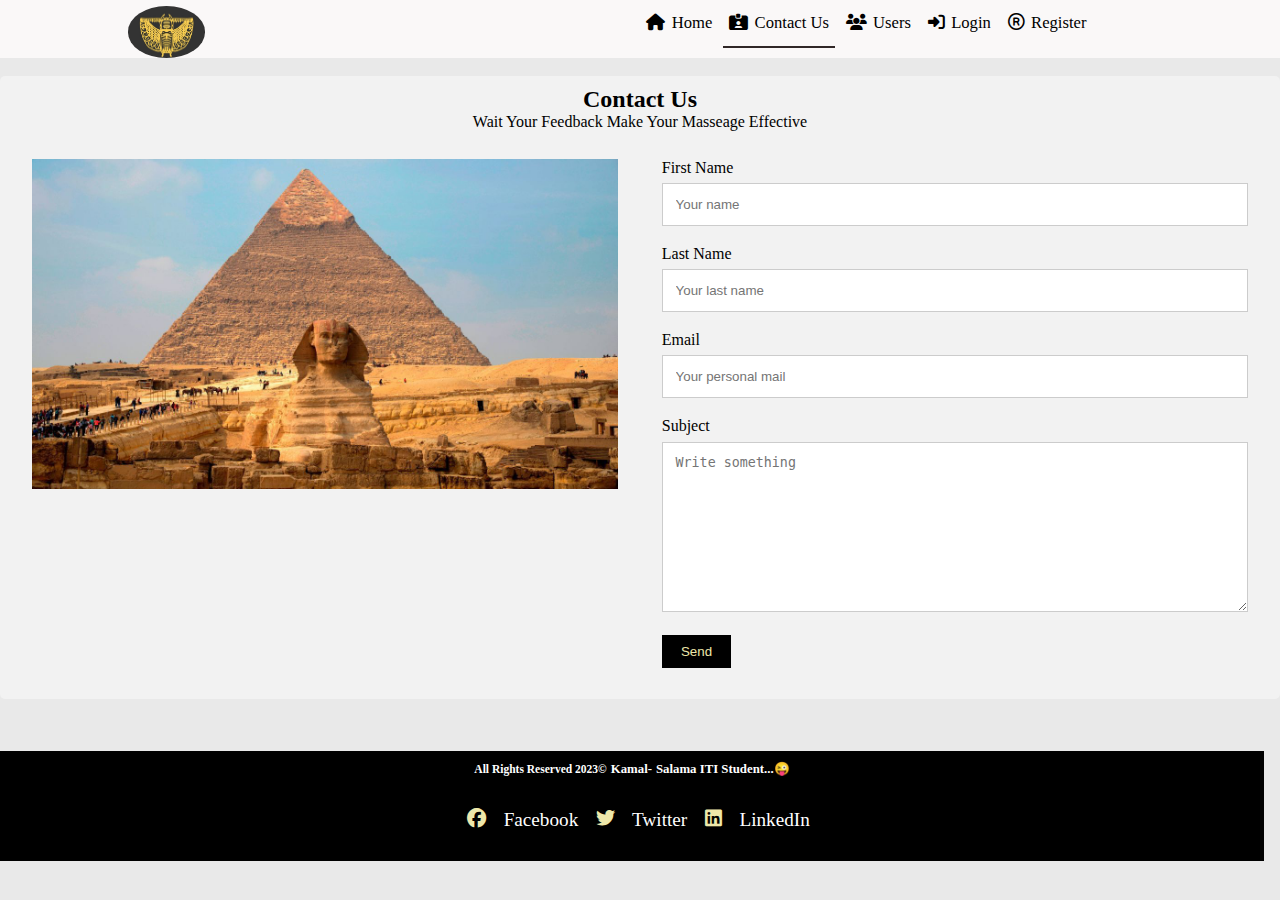
<file: basha project/contactUsPage.html>
<!DOCTYPE html>
<html lang="en">

<head>
    <meta charset="UTF-8">
    <meta http-equiv="X-UA-Compatible" content="IE=edge">
    <meta name="viewport" content="width=device-width, initial-scale=1.0">
    <link rel="stylesheet" href="style/style.css">
    <link rel="stylesheet" href="style/contactUsStyle.css">
    <link rel="stylesheet" href="https://cdnjs.cloudflare.com/ajax/libs/font-awesome/6.2.1/css/all.min.css">
    <title>Contact Us</title>
</head>

<body>
    <!-- start navbar -->
    <!-- start navbar -->
    <div class="nav">
        <div class="container">
            <div class="logo">
                <a href="index.html"><img src="image/img005.jpg" alt="logo" /></a>
            </div>
            <ul class="nav_menu">
                <li id="home"><a href="index.html"><i class="fas fa-home"></i>Home</a></li>
                <li id="Contacta"><a href="contactUsPage.html"><i class="fas fa-id-card-alt"></i>Contact Us</a></li>
                <li id="Users"><a href="user.html"><i class="fas fa-users"></i>Users</a></li>
                <li id="Login"><a href="login.html"><i class="fas fa-sign-in-alt"></i>Login</a></li>
                <li id="Register"><a href="register.html"><i class="far fa-registered"></i>Register</a></li>
            </ul>
            <div class="clear"></div>
        </div>
    </div>
    <!-- end nav -->
    <br>
    <div class="coco">
        <div style="text-align:center">
          <h2>Contact Us</h2>
          <p>wait your feedback make your masseage effective</p>
        </div>
        <div class="row">
          <div class="column">
            <img src="image/fd.jfif" style="width:100%">
          </div>
          <div class="column">
            <form action="/action_page.php">
              <label for="fname">First Name</label>
              <input type="text" id="fname" name="firstname" placeholder="Your name">
              <label for="lname">Last Name</label>
              <input type="text" id="lname" name="lastname" placeholder="Your last name">
              <label for="em">Email</label>
              <input type="text" id="em" name="em" placeholder="Your personal mail">
              <label for="subject">Subject</label>
              <textarea id="subject" name="subject" placeholder="Write something" style="height:170px"></textarea>
              <input type="submit" value="send">
            </form>
          </div>
        </div>
      </div>
    <!-- start footer -->

    <div class="footer">
      <h5 class="co">all rights reserved 2023&copy;</h5>
      <h3 class="na">kamal-</h3>
      <h3 class="na">salama ITI student...&#128540;</h3>
      <div class="symbol">
          <i class="fab fa-facebook"></i>
          <sapn>facebook</sapn>
          <i class="fab fa-twitter"></i>
          <sapn>twitter</sapn>
          <i class="fab fa-linkedin"></i>
          <sapn>linkedIn</sapn>
      </div>
  </div>

    <!-- end footer -->
</body>

</html>
</file>
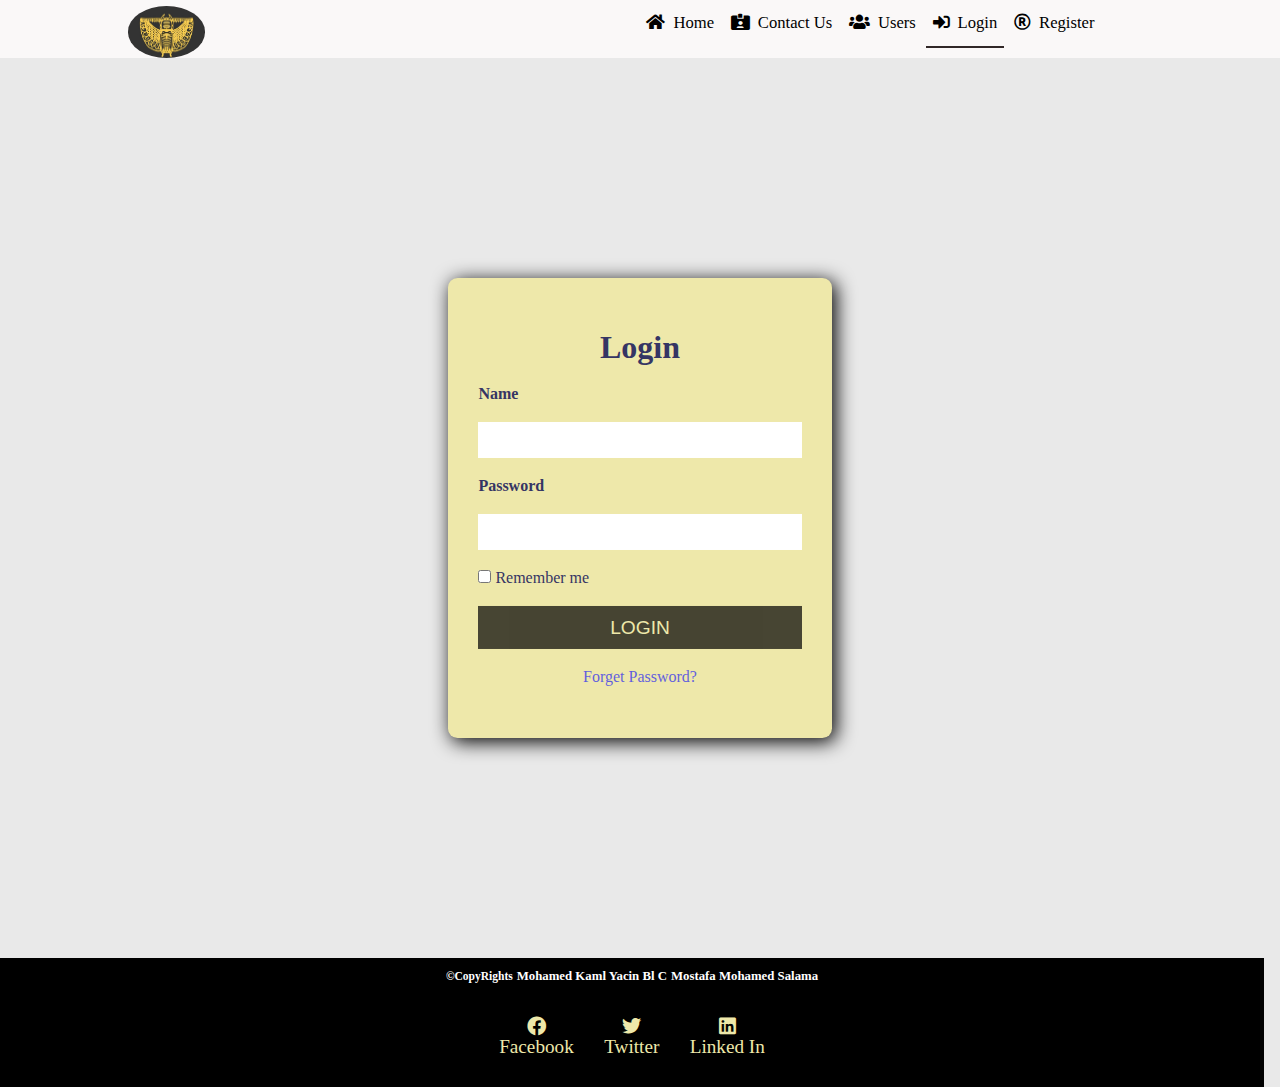
<file: basha project/login.html>
<!DOCTYPE html>
<html lang="en">

<head>
    <meta charset="UTF-8">
    <meta http-equiv="X-UA-Compatible" content="IE=edge">
    <meta name="viewport" content="width=device-width, initial-scale=1.0">
    <title>Login</title>
    <link rel="preconnect" href="https://fonts.googleapis.com">
    <link rel="preconnect" href="https://fonts.gstatic.com" crossorigin>
    <link href="https://fonts.googleapis.com/css2?family=Varela+Round&display=swap" rel="stylesheet">
    <link rel="stylesheet" href="style/all.min.css" />
    <link rel="stylesheet" href="style/login.css" />
</head>

<body>
    <!-- start navbar -->
    <!-- start navbar -->
    <div class="nav">
        <div class="container">
            <div class="logo">
                <a href="index.html"><img src="image/img005.jpg" alt="logo" /></a>
            </div>
            <ul class="nav_menu">
                <li id="home"><a href="index.html"><i class="fas fa-home"></i>Home</a></li>
                <li id="Contact"><a href="contactUsPage.html"><i class="fas fa-id-card-alt"></i>Contact Us</a></li>
                <li id="Users"><a href="user.html"><i class="fas fa-users"></i>Users</a></li>
                <li id="Logina"><a href="login.html"><i class="fas fa-sign-in-alt"></i>Login</a></li>
                <li id="Register"><a href="register.html"><i class="far fa-registered"></i>Register</a></li>
            </ul>
            <div class="clear"></div>
        </div>
    </div>
    <!-- end navbar -->

    <!-- start login -->
    <div class="login">
        <div class="container">
            <div class="form_container">
                <h1>login</h1>
                <form action="#">
                    <div class="control">
                        <label for="name">Name</label>
                        <input type="text" name="name" id="name">
                    </div>
                    <div class="control">
                        <label for="pass">Password</label>
                        <input type="password" name="pass" id="pass">
                    </div>
                    <span style="color:rgb(53, 53, 100);"><input type="checkbox"> Remember me</span>
                    <div class="control">
                        <input type="submit" value="Login">
                    </div>
                </form>
                <div class="link">
                    <a href="#">Forget Password?</a>
                </div>
            </div>
        </div>
    </div>
    <!-- end login -->
    <!-- start footer -->

    <div class="footer">
        <h5 class="co">&copy;CopyRights</h5>
        <h3 class="na">mohamed kaml yacin bl c</h3>
        <h3 class="na">mostafa mohamed salama</h3>
        <div class="symbol">
            <i class="fab fa-facebook">
                <p>facebook</p>
            </i>
            <i class="fab fa-twitter">
                <p>twitter</p>
            </i>
            <i class="fab fa-linkedin">
                <p>linked in</p>
            </i>
        </div>
    </div>

    <!-- end footer -->
</body>

</html>
</file>
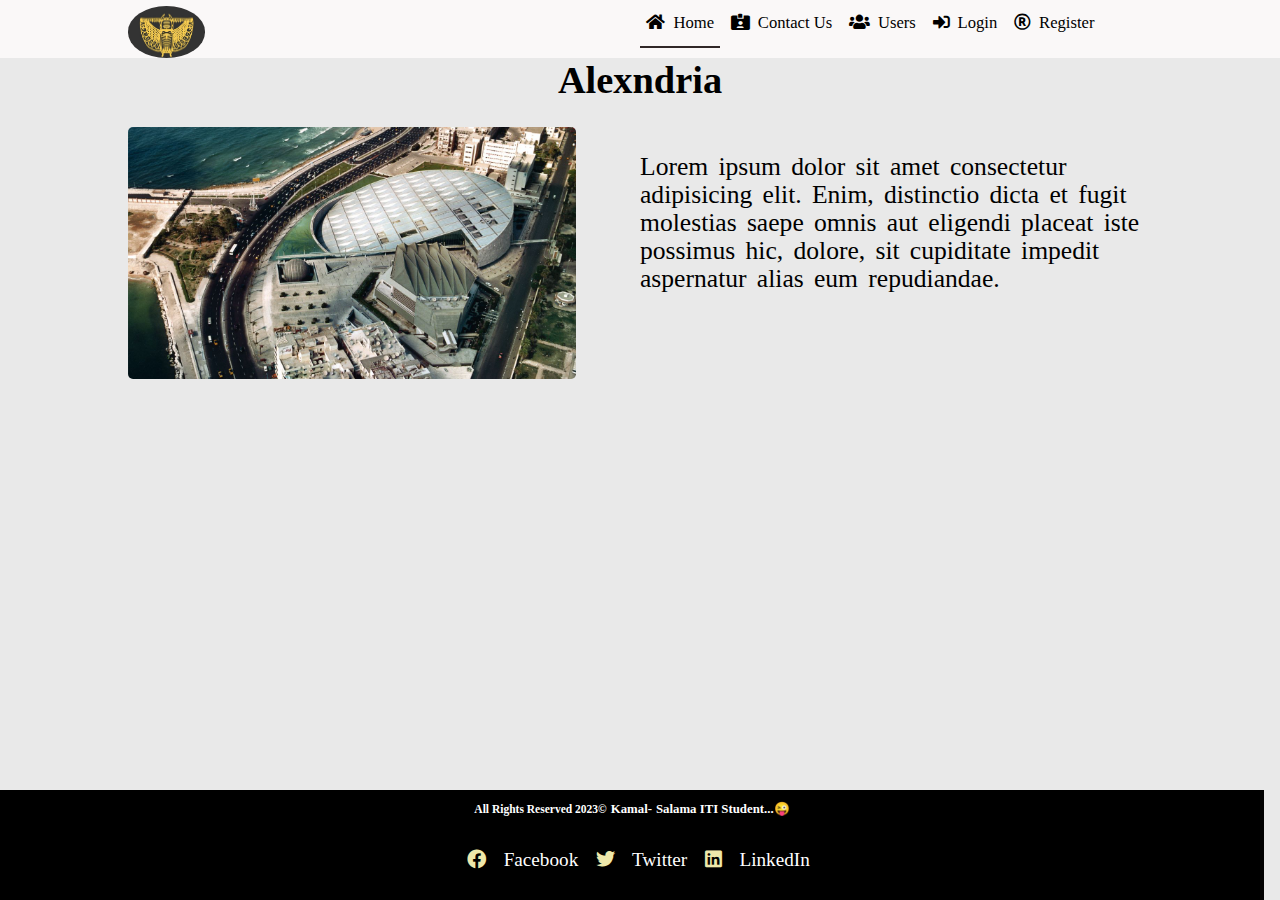
<file: basha project/product.html>
<!DOCTYPE html>
<html lang="en">

<head>
    <meta charset="UTF-8">
    <meta http-equiv="X-UA-Compatible" content="IE=edge">
    <meta name="viewport" content="width=device-width, initial-scale=1.0">
    <title>Product1</title>
    <link rel="preconnect" href="https://fonts.googleapis.com">
    <link rel="preconnect" href="https://fonts.gstatic.com" crossorigin>
    <link href="https://fonts.googleapis.com/css2?family=Varela+Round&display=swap" rel="stylesheet">
    <link rel="stylesheet" href="style/all.min.css" />
    <link rel="stylesheet" href="style/product.css" />
</head>

<body>
    <!-- start navbar -->
    <div class="nav">
        <div class="container">
            <div class="logo">
                <img src="image/img005.jpg" alt="logo" />
            </div>
            <ul class="nav_menu">
                <li id="home"><a href="index.html"><i class="fas fa-home"></i>Home</a></li>
                <li id="Contact"><a href="contactUsPage.html"><i class="fas fa-id-card-alt"></i>Contact Us</a></li>
                <li id="Users"><a href="user.html"><i class="fas fa-users"></i>Users</a></li>
                <li id="Login"><a href="login.html"><i class="fas fa-sign-in-alt"></i>Login</a></li>
                <li id="Register"><a href="register.html"><i class="far fa-registered"></i>Register</a></li>
            </ul>
            <div class="clear"></div>
        </div>
    </div>

    <!-- start product -->
    <div class="product">
        <h1>alexndria</h1>
        <img src="image/lib.jfif">
        <p>Lorem ipsum dolor sit amet consectetur adipisicing elit. Enim, distinctio dicta et fugit molestias saepe omnis aut eligendi placeat iste possimus hic, dolore, sit cupiditate impedit aspernatur alias eum repudiandae.</p>
    </div>
    <!-- end product -->


    <!-- start footer -->

    <div class="footer">
        <h5 class="co">all rights reserved 2023&copy;</h5>
        <h3 class="na">kamal-</h3>
        <h3 class="na">salama ITI student...&#128540;</h3>
        <div class="symbol">
            <i class="fab fa-facebook"></i>
            <sapn>facebook</sapn>
            <i class="fab fa-twitter"></i>
            <sapn>twitter</sapn>
            <i class="fab fa-linkedin"></i>
            <sapn>linkedIn</sapn>
        </div>
    </div>

    <!-- end footer -->

</body>

</html>
</file>
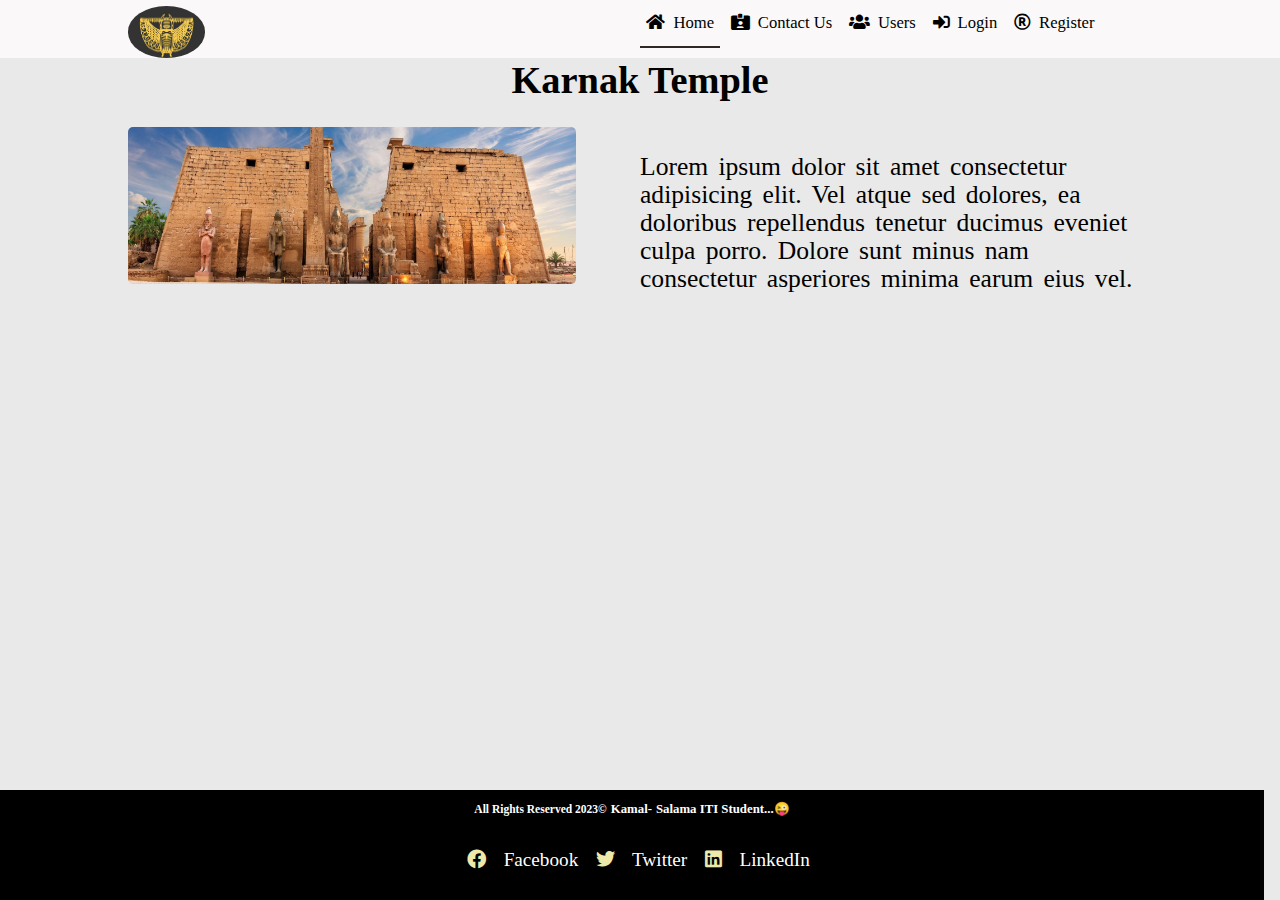
<file: basha project/product2.html>
<!DOCTYPE html>
<html lang="en">

<head>
    <meta charset="UTF-8">
    <meta http-equiv="X-UA-Compatible" content="IE=edge">
    <meta name="viewport" content="width=device-width, initial-scale=1.0">
    <title>Product1</title>
    <link rel="preconnect" href="https://fonts.googleapis.com">
    <link rel="preconnect" href="https://fonts.gstatic.com" crossorigin>
    <link href="https://fonts.googleapis.com/css2?family=Varela+Round&display=swap" rel="stylesheet">
    <link rel="stylesheet" href="style/all.min.css" />
    <link rel="stylesheet" href="style/product.css" />
</head>

<body>
    <!-- start navbar -->
    <div class="nav">
        <div class="container">
            <div class="logo">
                <img src="image/img005.jpg" alt="logo" />
            </div>
            <ul class="nav_menu">
                <li id="home"><a href="index.html"><i class="fas fa-home"></i>Home</a></li>
                <li id="Contact"><a href="contactUsPage.html"><i class="fas fa-id-card-alt"></i>Contact Us</a></li>
                <li id="Users"><a href="user.html"><i class="fas fa-users"></i>Users</a></li>
                <li id="Login"><a href="login.html"><i class="fas fa-sign-in-alt"></i>Login</a></li>
                <li id="Register"><a href="register.html"><i class="far fa-registered"></i>Register</a></li>
            </ul>
            <div class="clear"></div>
        </div>
    </div>

    <!-- start product -->
    <div class="product">
        <h1>karnak temple</h1>
        <img src="image/img002.jpg">
        <p>Lorem ipsum dolor sit amet consectetur adipisicing elit. Vel atque sed dolores, ea doloribus repellendus tenetur ducimus eveniet culpa porro. Dolore sunt minus nam consectetur asperiores minima earum eius vel.</p>
    </div>
    <!-- end product -->


    <!-- start footer -->

    <div class="footer">
        <h5 class="co">all rights reserved 2023&copy;</h5>
        <h3 class="na">kamal-</h3>
        <h3 class="na">salama ITI student...&#128540;</h3>
        <div class="symbol">
            <i class="fab fa-facebook"></i>
            <sapn>facebook</sapn>
            <i class="fab fa-twitter"></i>
            <sapn>twitter</sapn>
            <i class="fab fa-linkedin"></i>
            <sapn>linkedIn</sapn>
        </div>
    </div>

    <!-- end footer -->


</body>

</html>
</file>
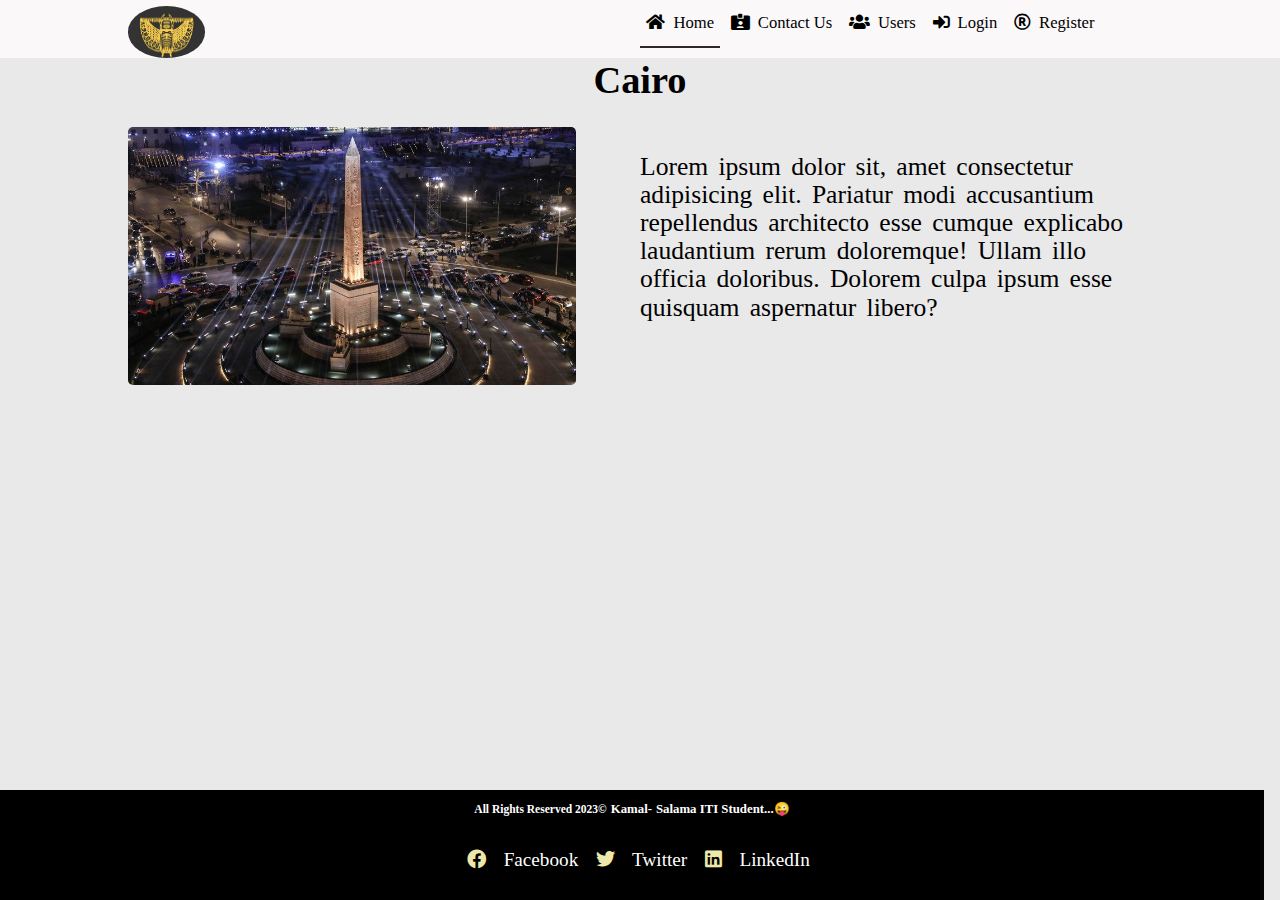
<file: basha project/product3.html>
<!DOCTYPE html>
<html lang="en">

<head>
    <meta charset="UTF-8">
    <meta http-equiv="X-UA-Compatible" content="IE=edge">
    <meta name="viewport" content="width=device-width, initial-scale=1.0">
    <title>Product1</title>
    <link rel="preconnect" href="https://fonts.googleapis.com">
    <link rel="preconnect" href="https://fonts.gstatic.com" crossorigin>
    <link href="https://fonts.googleapis.com/css2?family=Varela+Round&display=swap" rel="stylesheet">
    <link rel="stylesheet" href="style/all.min.css" />
    <link rel="stylesheet" href="style/product.css" />
</head>

<body>
    <!-- start navbar -->
    <div class="nav">
        <div class="container">
            <div class="logo">
                <img src="image/img005.jpg" alt="logo" />
            </div>
            <ul class="nav_menu">
                <li id="home"><a href="index.html"><i class="fas fa-home"></i>Home</a></li>
                <li id="Contact"><a href="contactUsPage.html"><i class="fas fa-id-card-alt"></i>Contact Us</a></li>
                <li id="Users"><a href="user.html"><i class="fas fa-users"></i>Users</a></li>
                <li id="Login"><a href="login.html"><i class="fas fa-sign-in-alt"></i>Login</a></li>
                <li id="Register"><a href="register.html"><i class="far fa-registered"></i>Register</a></li>
            </ul>
            <div class="clear"></div>
        </div>
    </div>

    <!-- start product -->
    <div class="product">
        <h1>cairo</h1>
        <img src="image/cairo.jfif">
        <p>Lorem ipsum dolor sit, amet consectetur adipisicing elit. Pariatur modi accusantium repellendus architecto esse cumque explicabo laudantium rerum doloremque! Ullam illo officia doloribus. Dolorem culpa ipsum esse quisquam aspernatur libero?</p>
    </div>
    <!-- end product -->


    <!-- start footer -->

    <!-- start footer -->

    <div class="footer">
        <h5 class="co">all rights reserved 2023&copy;</h5>
        <h3 class="na">kamal-</h3>
        <h3 class="na">salama ITI student...&#128540;</h3>
        <div class="symbol">
            <i class="fab fa-facebook"></i>
            <sapn>facebook</sapn>
            <i class="fab fa-twitter"></i>
            <sapn>twitter</sapn>
            <i class="fab fa-linkedin"></i>
            <sapn>linkedIn</sapn>
        </div>
    </div>

    <!-- end footer -->
    <!-- end footer -->


</body>

</html>
</file>
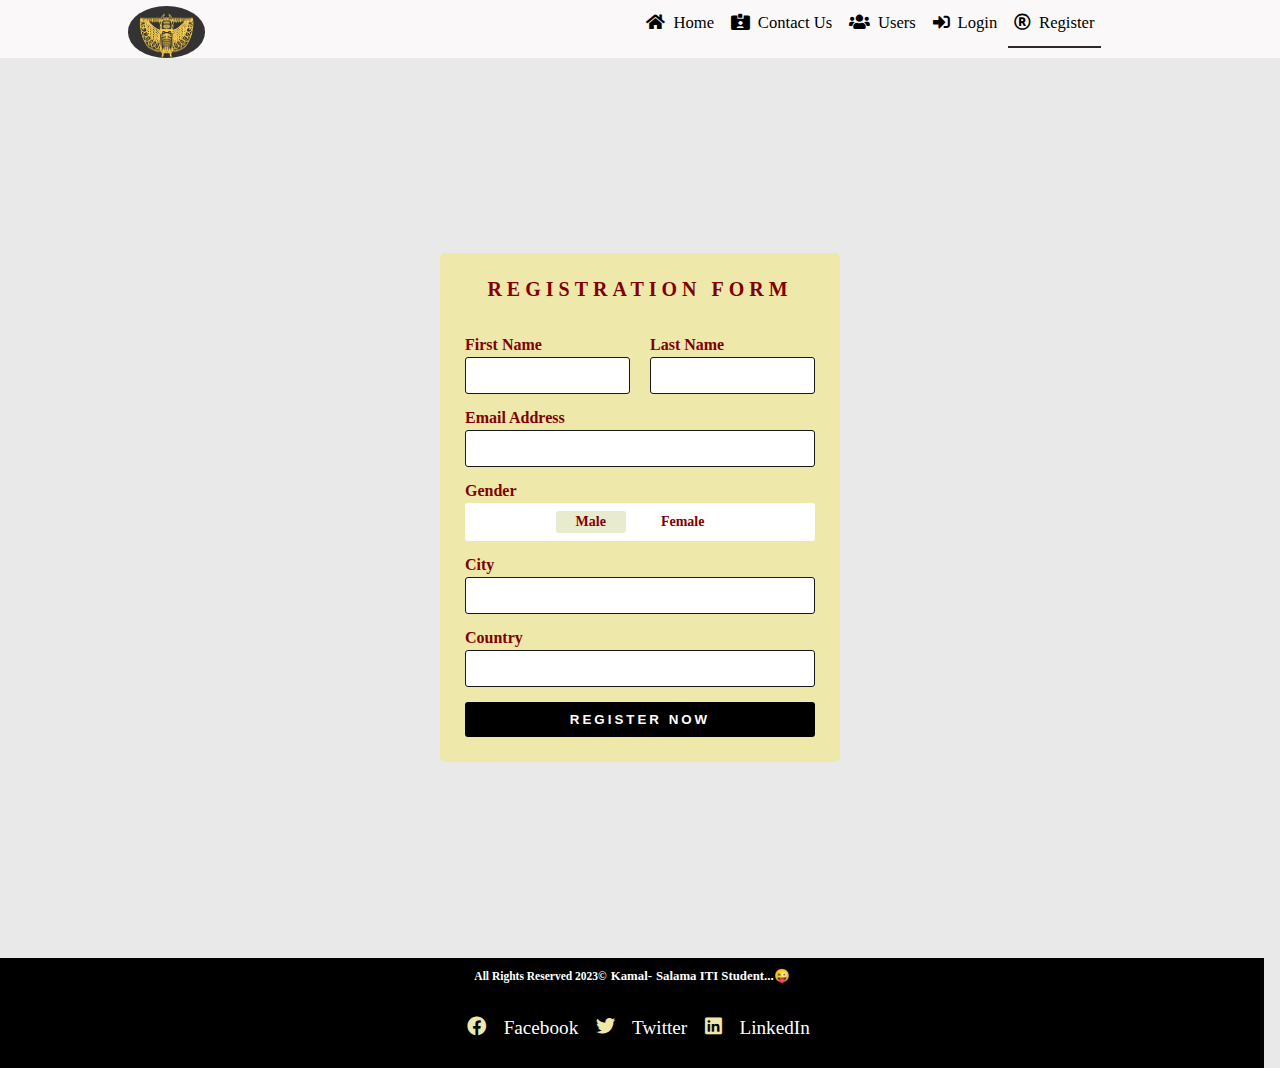
<file: basha project/register.html>
<!DOCTYPE html>
<html lang="en">

<head>
    <meta charset="UTF-8">
    <meta http-equiv="X-UA-Compatible" content="IE=edge">
    <meta name="viewport" content="width=device-width, initial-scale=1.0">
    <title>Register</title>
    <link rel="preconnect" href="https://fonts.googleapis.com">
    <link rel="preconnect" href="https://fonts.gstatic.com" crossorigin>
    <link href="https://fonts.googleapis.com/css2?family=Varela+Round&display=swap" rel="stylesheet">
    <link rel="stylesheet" href="style/all.min.css" />
    <link rel="stylesheet" href="style/register.css" />
</head>

<body>
    <!-- start navbar -->
    <!-- start navbar -->
    <div class="nav">
        <div class="container">
            <div class="logo">
                <a href="index.html"><img src="image/img005.jpg" alt="logo" /></a>
            </div>
            <ul class="nav_menu">
                <li id="home"><a href="index.html"><i class="fas fa-home"></i>Home</a></li>
                <li id="Contact"><a href="contactUsPage.html"><i class="fas fa-id-card-alt"></i>Contact Us</a></li>
                <li id="Users"><a href="user.html"><i class="fas fa-users"></i>Users</a></li>
                <li id="Login"><a href="login.html"><i class="fas fa-sign-in-alt"></i>Login</a></li>
                <li id="Register"><a href="register.html"><i class="far fa-registered"></i>Register</a></li>
            </ul>
            <div class="clear"></div>
        </div>
    </div>
    <!-- end navbar -->
    <!-- start register -->
    <div class="wrapper">
        <div class="registration_form">
            <div class="title">
                Registration Form
            </div>

            <form>
                <div class="form_wrap">
                    <div class="input_grp">
                        <div class="input_wrap">
                            <label for="fname">First Name</label>
                            <input type="text" id="fname">
                        </div>
                        <div class="input_wrap">
                            <label for="lname">Last Name</label>
                            <input type="text" id="lname">
                        </div>
                    </div>
                    <div class="input_wrap">
                        <label for="email">Email Address</label>
                        <input type="text" id="email">
                    </div>
                    <div class="input_wrap">
                        <label>Gender</label>
                        <ul>
                            <li>
                                <label class="radio_wrap">
                                    <input type="radio" name="gender" value="male" class="input_radio" checked>
                                    <span>Male</span>
                                </label>
                            </li>
                            <li>
                                <label class="radio_wrap">
                                    <input type="radio" name="gender" value="female" class="input_radio">
                                    <span>Female</span>
                                </label>
                            </li>
                        </ul>
                    </div>
                    <div class="input_wrap">
                        <label for="city">City</label>
                        <input type="text" id="city">
                    </div>
                    <div class="input_wrap">
                        <label for="country">Country</label>
                        <input type="text" id="country">
                    </div>
                    <div class="input_wrap">
                        <input type="submit" value="Register Now" class="submit_btn">
                    </div>
                </div>
            </form>
        </div>
    </div>
    <!-- end register -->
   <!-- start footer -->

   <div class="footer">
    <h5 class="co">all rights reserved 2023&copy;</h5>
    <h3 class="na">kamal-</h3>
    <h3 class="na">salama ITI student...&#128540;</h3>
    <div class="symbol">
        <i class="fab fa-facebook"></i>
        <sapn>facebook</sapn>
        <i class="fab fa-twitter"></i>
        <sapn>twitter</sapn>
        <i class="fab fa-linkedin"></i>
        <sapn>linkedIn</sapn>
    </div>
</div>

<!-- end footer -->
</body>

</html>
</file>
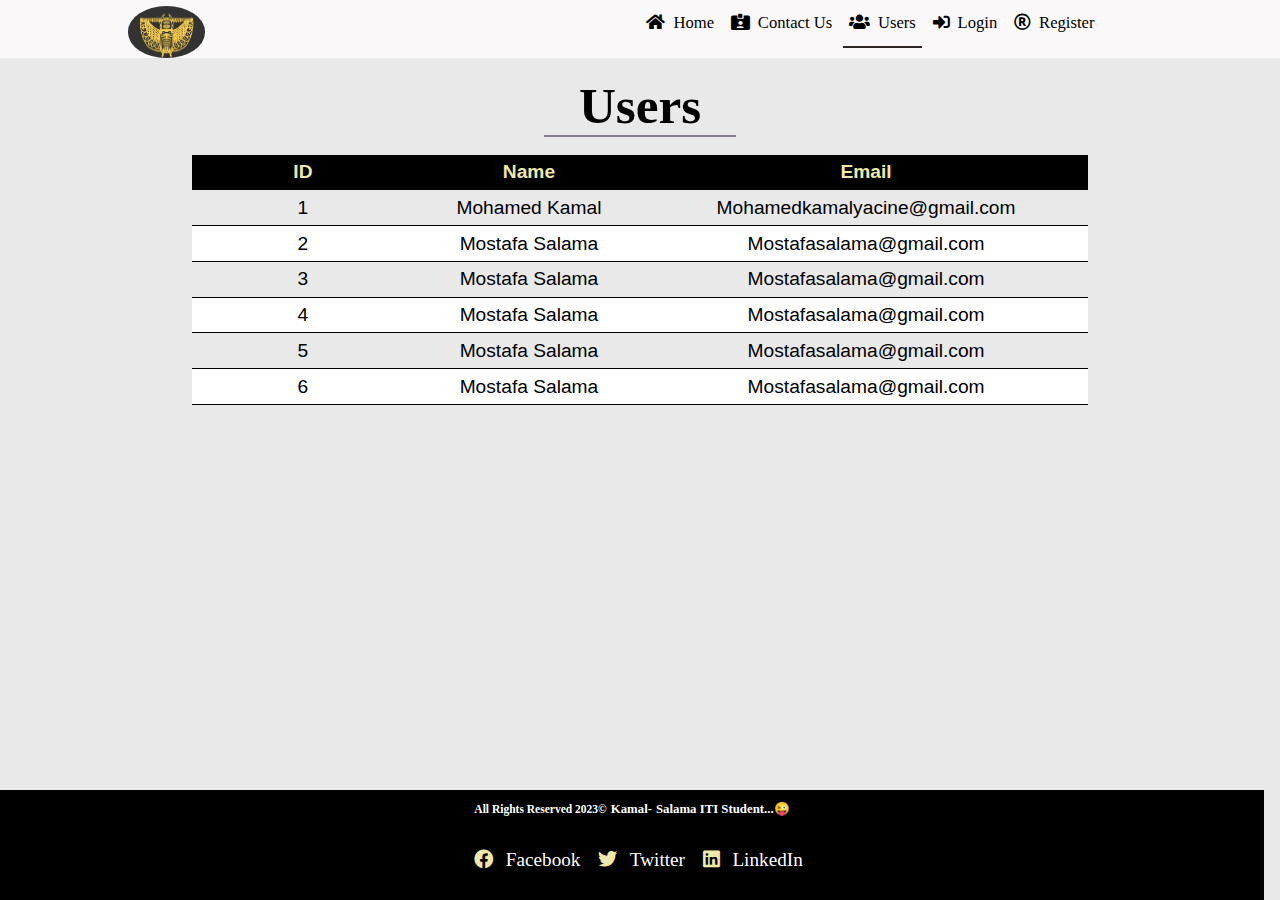
<file: basha project/user.html>
<!DOCTYPE html>
<html lang="en">

<head>
    <meta charset="UTF-8">
    <meta http-equiv="X-UA-Compatible" content="IE=edge">
    <meta name="viewport" content="width=device-width, initial-scale=1.0">
    <title>User</title>
    <link rel="preconnect" href="https://fonts.googleapis.com">
    <link rel="preconnect" href="https://fonts.gstatic.com" crossorigin>
    <link href="https://fonts.googleapis.com/css2?family=Varela+Round&display=swap" rel="stylesheet">
    <link rel="stylesheet" href="style/all.min.css" />
    <link rel="stylesheet" href="style/user.css" />
</head>

<body>
    <!-- start navbar -->
    <div class="nav">
        <div class="container">
            <div class="logo">
                <a href="index.html"><img src="image/img005.jpg" alt="logo" /></a>
            </div>
            <ul class="nav_menu">
                <li id="home"><a href="index.html"><i class="fas fa-home"></i>Home</a></li>
                <li id="Contact"><a href="contactUsPage.html"><i class="fas fa-id-card-alt"></i>Contact Us</a></li>
                <li id="Users"><a href="user.html"><i class="fas fa-users"></i>Users</a></li>
                <li id="Login"><a href="login.html"><i class="fas fa-sign-in-alt"></i>Login</a></li>
                <li id="Register"><a href="register.html"><i class="far fa-registered"></i>Register</a></li>
            </ul>
            <div class="clear"></div>
        </div>
    </div>
    <!-- end navbar -->
    <br/>
    <div>
        <h1>Users</h1>
    </div>
    <br/>
    <div class="table">
        <table>
            <tr>
                <th>ID</th>
                <th>Name</th>
                <th>Email</th>
            </tr>
            <tr>
                <td>1</td>
                <td>Mohamed Kamal</td>
                <td>Mohamedkamalyacine@gmail.com</td>
            </tr>
            <tr>
                <td>2</td>
                <td>Mostafa Salama</td>
                <td>Mostafasalama@gmail.com</td>
            </tr>
            <tr>
                <td>3</td>
                <td>Mostafa Salama</td>
                <td>Mostafasalama@gmail.com</td>
            </tr>
            <tr>
                <td>4</td>
                <td>Mostafa Salama</td>
                <td>Mostafasalama@gmail.com</td>
            </tr>
            <tr>
                <td>5</td>
                <td>Mostafa Salama</td>
                <td>Mostafasalama@gmail.com</td>
            </tr>
            <tr>
                <td>6</td>
                <td>Mostafa Salama</td>
                <td>Mostafasalama@gmail.com</td>
            </tr>
        </table>
    </div>
    <!-- <div class="bl7">
        <div class="bl7img">
            <img src="image/luxor.jpg">
        </div>
        <form class="frawla">
            <div class="uname">
                <label for="username">UserName</label>
                <input type="text" id="username" name="username" placeholder="enter name please"><br><br>
            </div>
            <div class="pass">
                <label for="password">Password</label>
                <input type="password" id="password" name="password" placeholder="enter your password"><br><br>
            </div>
            <div class="btn1">
                <input type="submit" value="Login">
            </div>
        </form>
    </div> -->
<!-- start footer -->

<div class="footer">
    <h5 class="co">all rights reserved 2023&copy;</h5>
    <h3 class="na">kamal-</h3>
    <h3 class="na">salama ITI student...&#128540;</h3>
    <div class="symbol">
        <i class="fab fa-facebook"></i><sapn>facebook</sapn>
        <i class="fab fa-twitter"></i><sapn>twitter</sapn>
        <i class="fab fa-linkedin"></i><sapn>linkedIn</sapn>
    </div>
</div>

<!-- end footer -->

</body>

</html>
</file>
<file: basha project/style/style.css>
* {
	margin: 0;
	padding: 0;
	box-sizing: border-box;
  }
  
  @media (min-width: 768px) {
	.container {
	  width: 750px;
	}
  }
  
  /* Medium */
  @media (min-width: 992px) {
	.container {
	  width: 970px;
	}
  }
  
  /* Large */
  @media (min-width: 1200px) {
	.container {
	  width: 1170px;
	}
  }
  
  .container {
	width: 80%;
	/* height: 5rem; */
	margin: auto;
  }
  
  body {
	background-color: rgb(233, 233, 233);
  }
  
  .clear {
	clear: both;
  }
  
  /* strart navbar */
  .nav {
	width: 100%;
	background-color: rgb(250, 248, 248);
	position: sticky;
	z-index: 1;
	top: 0;
  }
  
  .nav .logo {
	width: 35%;
  }
  
  .nav .logo img {
	float: left;
	padding: -0.2rem 0rem;
	width: 6vw;
	height: 4vw;
	margin-top: 0.5vw;
	border-radius: 50%;
  }
  
  .nav .logo img:hover {
	border: none;
	width: 7vw;
	height: 5vw;
  }
  
  .nav .nav_menu {
	width: 39%;
	position: absolute;
	float: right;
	margin: auto;
	left: 50vw;
	list-style: none;
  }
  
  .nav li {
	display: inline-block;
  
  
  }
  
  .nav li a {
	color: #000;
	display: block;
	text-decoration: none;
	font-size: 1.3vw;
	padding: 1vw 0.5vw;
  }
  
  .nav li a i {
	/* color: green; */
	margin-right: 0.5rem;
  }
  
  .nav li a:hover {
	background-color: palegoldenrod;
	color: rgb(53, 53, 100);
  }
#home {
  border-bottom: 2px solid rgb(53, 53, 100);
}

/* start slidebar  */
/* Slideshow container */
.slideshow-container {
  max-width: 1000px;
  position: relative;
  margin: auto;
}

/* Hide the images by default */
.mySlides {
  display: none;
  right: 50%;
  margin-top: 2.5%;
}

.mySlides img {
  height: 25vw;
}

/* Caption text */
.text {
  color: black;
  font-size: 2vw;
  font-weight: bold;
  padding: 0.2vw 0.8vw;
  position: absolute;
  /* top: 25rem; */
  width: 80%;
  text-align: center;
  text-transform: capitalize;
}

/* Number text (1/3 etc) */
.numbertext {
  color: #f2f2f2;
  font-size: 12px;
  padding: 8px 12px;
  position: absolute;
  top: 0;
}

/* The dots/bullets/indicators */
.dot {
  cursor: pointer;
  height: 1rem;
  width: irem;
  margin: 0 0.1rem;
  background-color: rgb(53, 52, 52);
  border-radius: 50%;
  display: inline-block;
  transition: background-color 0.6s ease;
}

.active,
.dot:hover {
  background-color: #717171;
}

/* Fading animation */
.fade {
  animation-name: fade;
  animation-duration: 1.5s;
}

@keyframes fade {
  from {
    opacity: .7
  }

  to {
    opacity: 1
  }
}


/* end slidebar */


/* start section style */
@media screen and (max-width: 500px) {
  .section {
    width: 100%;
    overflow: hidden;
  }

  .section>div {
    display: block;
  }
}

.section {
  position: relative;
  /* top: 8vw; */
  width: 90vw;
  margin: auto;
  height: 30vw;
  text-align: center;
  margin-top: 1.5vw;
}
.section h2 {
  text-align: center;
  font-size: 2.5vw;
  text-transform: capitalize;
}

.section>div {
  display: inline-block;
  width: 32%;
  height: 28vw;
  margin: auto;
  
}
.section h4 {
  font-size: 1.5vw;
  font-weight: bold;
  text-transform: capitalize;
  color: rgb(49, 49, 7);
}
.section p{
  font-size: 1.2vw;
}
/* .blockone {
  border: 1px solid red;
}

.blocktwo {
  border: 1px solid yellow;
}

.blockthree {
  border: 1px solid blue;
} */

.amego {
  width: 90%;
  height: 65%;
  margin: 0.5rem;
  /* filter: blur(2px); */
}

.amego:hover{
  /* filter: none; */
  box-shadow: 10px 20px 30px rgba(44, 42, 42, 0.97);
}

/* end section */

/* start footer */

.footer {
  position: relative;
  background-color: rgb(0, 0, 0);
  color: rgb(75, 74, 74);
  width: 98.75vw;
  /* top: 17vw; */
  text-align: center;
  /* position: fixed; */
  /* bottom: 0; */
  margin-top: 4vw;
}

.footer .na {
  /* margin: 0.7%; */
  font-size: 1vw;
  display: inline-block;
  text-transform: capitalize;
  color: #fff;
}

.footer .co {
  padding-top: 1vw;
  font-size: 0.9vw;
  display: inline-block;
  color: #fff;
  text-transform: capitalize;
}

.footer .symbol {
  /* margin: 2%; */
  padding: 1.5vw;
  font-size: 14px;
  font-size: 1.5vw;
  color: #fff;
  text-transform: capitalize;
  text-decoration: none;
}

.footer .symbol i {
  /* display: block; */
  padding: 1vw;
  color: palegoldenrod;
}

.footer .symbol i:hover {}

.footer .symbol span {
  /* display: inline-block; */
  /* padding-left: 1vw; */
  /* color: #fff; */
}

/* end footer */
</file>
<file: basha project/style/contactUsStyle.css>
* {
  margin: 0;
  padding: 0;
  box-sizing: border-box;
}

@media (min-width: 768px) {
  .container {
    width: 750px;
  }
}

/* Medium */
@media (min-width: 992px) {
  .container {
    width: 970px;
  }
}

/* Large */
@media (min-width: 1200px) {
  .container {
    width: 1170px;
  }
}

.container {
  width: 80%;
  /* height: 5rem; */
  margin: auto;
}

body {
  background-color: rgb(233, 233, 233);
}

.clear {
  clear: both;
}

/* strart navbar */
.nav {
  width: 100%;
  background-color: rgb(250, 248, 248);
  position: sticky;
  z-index: 1;
  top: 0;
}

.nav .logo {
  width: 35%;
}

.nav .logo img {
  float: left;
  padding: -0.2rem 0rem;
  width: 6vw;
  height: 4vw;
  margin-top: 0.5vw;
  border-radius: 50%;
}

.nav .logo img:hover {
  border: none;
  width: 7vw;
  height: 5vw;
}

.nav .nav_menu {
  width: 39%;
  position: absolute;
  float: right;
  margin: auto;
  left: 50vw;
  list-style: none;
}

.nav li {
  display: inline-block;


}

.nav li a {
  color: #000;
  display: block;
  text-decoration: none;
  font-size: 1.3vw;
  padding: 1vw 0.5vw;
}

.nav li a i {
  /* color: green; */
  margin-right: 0.5vw;
}

.nav li a:hover {
  background-color: palegoldenrod;
  color: rgb(53, 53, 100);
}

#Contacta {
  border-bottom: 2px solid rgb(48, 39, 39);
}

#home {
  border-bottom: none;
}

/* Style inputs */
input[type=text],
select,
textarea {
  width: 100%;
  padding: 1vw;
  border: 1px solid #ccc;
  margin-top: 0.5vw;
  margin-bottom: 1.5vw;
  resize: vertical;
}


input[type=submit] {
  background-color: black;
  color: palegoldenrod;
  padding: 0.7vw 1.5vw;
  border: none;
  cursor: pointer;
  text-transform: capitalize;
}

input[type=submit]:hover {
cursor: pointer;
color: grey;
}

/* Style the container/contact section */
.coco {
  border-radius: 5px;
  background-color: #f2f2f2;
  padding: 10px;
}

.coco p {
  text-transform: capitalize;
}

/* Create two columns that float next to eachother */
.column {
  float: left;
  width: 50%;
  margin-top: 0.5vw;
  padding: 1.7vw;
}

/* Clear floats after the columns */
.row:after {
  content: "";
  display: table;
  clear: both;
}

/* Responsive layout - when the screen is less than 600px wide, make the two columns stack on top of each other instead of next to each other */
@media screen and (max-width: 600px) {

  .column,
  input[type=submit] {
    width: 100%;
    margin-top: 0;
  }
}

/* start footer */

.footer {
  position: relative;
  background-color: rgb(0, 0, 0);
  color: rgb(75, 74, 74);
  width: 98.75vw;
  /* top: 17vw; */
  text-align: center;
  /* position: fixed; */
  /* bottom: 0; */
  margin-top: 4vw;
}

.footer .na {
  /* margin: 0.7%; */
  font-size: 1vw;
  display: inline-block;
  text-transform: capitalize;
  color: #fff;
}

.footer .co {
  padding-top: 1vw;
  font-size: 0.9vw;
  display: inline-block;
  color: #fff;
  text-transform: capitalize;
}

.footer .symbol {
  /* margin: 2%; */
  padding: 1.5vw;
  font-size: 14px;
  font-size: 1.5vw;
  color: #fff;
  text-transform: capitalize;
  text-decoration: none;
}

.footer .symbol i {
  /* display: block; */
  padding: 1vw;
  color: palegoldenrod;
}

.footer .symbol i:hover {}

.footer .symbol span {
  /* display: inline-block; */
  /* padding-left: 1vw; */
  /* color: #fff; */
}

/* end footer */
</file>
<file: basha project/style/login.css>
* {
  margin: 0;
  padding: 0;
  box-sizing: border-box;
}

@media (min-width: 768px) {
  .container {
    width: 750px;
  }
}

/* Medium */
@media (min-width: 992px) {
  .container {
    width: 970px;
  }
}

/* Large */
@media (min-width: 1200px) {
  .container {
    width: 1170px;
  }
}

.container {
  width: 80%;
  /* height: 5rem; */
  margin: auto;
}

body {
  background-color: rgb(233, 233, 233);
}

.clear {
  clear: both;
}

/* strart navbar */
.nav {
  width: 100%;
  background-color: rgb(250, 248, 248);
  position: sticky;
  z-index: 1;
  top: 0;
}

.nav .logo {
  width: 35%;
}

.nav .logo img {
  float: left;
  padding: -0.2rem 0rem;
  width: 6vw;
  height: 4vw;
  margin-top: 0.5vw;
  border-radius: 50%;
}

.nav .logo img:hover {
  border: none;
  width: 7vw;
  height: 5vw;
}

.nav .nav_menu {
  width: 39%;
	position: absolute;
	float: right;
	margin: auto;
	left: 50vw;
	list-style: none;
}

.nav li {
  display: inline-block;


}

.nav li a {
  color: #000;
  display: block;
  text-decoration: none;
  font-size: 1.3vw;
  padding: 1vw 0.5vw;
}

.nav li a i {
  /* color: green; */
  margin-right: 0.5rem;
}

.nav li a:hover {
  background-color: palegoldenrod;
  color: rgb(53, 53, 100);
}

#Logina {
  border-bottom: 2px solid rgb(48, 39, 39);
}

.login {
  position: relative;
  height: 100vh;
  width: 100%;
  /* background-image: url(); */
  background-size: cover;
  background-position: center;
}

.form_container {
  position: absolute;
  top: 50%;
  left: 50%;
  transform: translate(-50%, -50%);
  /* background: linear-gradient(rgba(0, 0, 0, 0.3), rgba(0, 0, 0, 0.3)); */
  width: 24rem;
  padding: 3.2rem 1.9rem;
  border-radius: 0.6rem;
  box-shadow: 0.2rem 0.2rem 1.2rem #000;
  background-color: palegoldenrod;
}

h1 {
  text-transform: capitalize;
  font-size: 2rem;
  text-align: center;
  margin-bottom: 1.2rem;
  color: rgb(53, 53, 100);
}

.control input {
  width: 100%;
  display: block;
  padding: 0.65rem;
  color: #222;
  border: none;
  outline: none;
  margin: 1.2rem 0;
}

.control label {
  color: rgb(53, 53, 100);
  font-weight: bold;
}

.control input[type="submit"] {
  background: black;
  color: palegoldenrod;
  text-transform: uppercase;
  font-size: 1.2rem;
  opacity: 0.7;
  transition: opacity 0.3s ease;
}


.control input[type="submit"]:hover {
  opacity: 1;
  cursor: pointer;
}

.link {
  text-align: center;
}

.link a {
  text-decoration: none;
  color: blue;
  opacity: 0.6;
  transition: opacity 0.3s ease;
}

.link a:hover {
  opacity: 1;
  cursor: pointer;
  color: rgb(53, 53, 100);
}

/* start footer */

.footer {
  position: relative;
  background-color: rgb(0, 0, 0);
  color: rgb(75, 74, 74);
  width: 98.75vw;
  /* top: 17vw; */
  text-align: center;
  /* position: fixed; */
  /* bottom: 0; */
}

.footer .na {
  /* margin: 0.7%; */
  font-size: 1vw;
  display: inline-block;
  text-transform: capitalize;
  color: #fff;
}

.footer .co {
  padding-top: 1vw;
  font-size: 0.9vw;
  display: inline-block;
  color: #fff;
  text-transform: capitalize;
}

.footer .symbol {
  /* margin: 2%; */
  padding: 1.5vw;
  font-size: 14px;
  font-size: 1.5vw;
  color: #fff;
  text-transform: capitalize;
  text-decoration: none;
}

.footer .symbol i {
  /* display: block; */
  padding: 1vw;
  color: palegoldenrod;
}

.footer .symbol i:hover {}

.footer .symbol span {
  /* display: inline-block; */
  /* padding-left: 1vw; */
  /* color: #fff; */
}

/* end footer */
</file>
<file: basha project/style/product.css>
* {
  margin: 0;
  padding: 0;
  box-sizing: border-box;
}

@media (min-width: 768px) {
  .container {
    width: 750px;
  }
}

/* Medium */
@media (min-width: 992px) {
  .container {
    width: 970px;
  }
}

/* Large */
@media (min-width: 1200px) {
  .container {
    width: 1170px;
  }
}

.container {
  width: 80%;
  /* height: 5rem; */
  margin: auto;
}

body {
  background-color: rgb(233, 233, 233);
}

.clear {
  clear: both;
}

/* strart navbar */
.nav {
  width: 100%;
  background-color: rgb(250, 248, 248);
  position: sticky;
  z-index: 1;
  top: 0;
}

.nav .logo {
  width: 35%;
}

.nav .logo img {
  float: left;
  padding: -0.2rem 0rem;
  width: 6vw;
  height: 4vw;
  margin-top: 0.5vw;
  border-radius: 50%;
}

.nav .logo img:hover {
  border: none;
  width: 7vw;
  height: 5vw;
}

.nav .nav_menu {
  width: 39%;
	position: absolute;
	float: right;
	margin: auto;
	left: 50vw;
	list-style: none;
}

.nav li {
  display: inline-block;


}

.nav li a {
  color: #000;
  display: block;
  text-decoration: none;
  font-size: 1.3vw;
  padding: 1vw 0.5vw;
}

.nav li a i {
  /* color: green; */
  margin-right: 0.5rem;
}

.nav li a:hover {
  background-color: palegoldenrod;
  color: rgb(53, 53, 100);
}
#home {
  border-bottom: 2px solid rgb(48, 39, 39);
}

.product {
  position: relative;
  width: 80%;
  margin: auto;
}
.product h1 {
  text-align: center;
  font-size: 3vw;
  text-transform: capitalize;
  font-weight: bold;
  margin-bottom: 2vw;
}

.product img {
  left: 0px;
  width: 35vw;
  display: inline-block;
border-radius: 5px;
margin-bottom: 5vw;
}

.product p {
  position: absolute;
  display: inline-block;
  font-size: 2vw;
  width: 40vw;
  right: 0;
  word-spacing: 0.3vw;
  line-height: 2.2vw;
  margin-top: 2vw;
}


.footer {
  position: relative;
  background-color: rgb(0, 0, 0);
  color: rgb(75, 74, 74);
  width: 98.75vw;
  /* top: 17vw; */
  text-align: center;
  position: fixed;
  bottom: 0;
}

.footer .na
 {
  /* margin: 0.7%; */
  font-size: 1vw;
  display: inline-block;
  text-transform: capitalize;
  color: #fff;
}

.footer .co{
  padding-top: 1vw;
  font-size: 0.9vw;
  display: inline-block;
  color: #fff;
  text-transform: capitalize;
}

.footer .symbol {
  /* margin: 2%; */
  padding: 1.5vw;
  font-size: 14px;
  font-size: 1.5vw;
  color: #fff;
  text-transform: capitalize;
  text-decoration: none;
}
.footer .symbol i {
 /* display: block; */
 padding: 1vw;
 color: palegoldenrod;
}

.footer .symbol i:hover{

}
.footer .symbol span {
  /* display: inline-block; */
  /* padding-left: 1vw; */
  /* color: #fff; */
}

/* end footer */
</file>
<file: basha project/style/register.css>
* {
	margin: 0;
	padding: 0;
	box-sizing: border-box;
  }
  
  @media (min-width: 768px) {
	.container {
	  width: 750px;
	}
  }
  
  /* Medium */
  @media (min-width: 992px) {
	.container {
	  width: 970px;
	}
  }
  
  /* Large */
  @media (min-width: 1200px) {
	.container {
	  width: 1170px;
	}
  }
  
  .container {
	width: 80%;
	/* height: 5rem; */
	margin: auto;
  }
  
  body {
	background-color: rgb(233, 233, 233);
  }
  
  .clear {
	clear: both;
  }
  
  /* strart navbar */
  .nav {
	width: 100%;
	background-color: rgb(250, 248, 248);
	position: sticky;
	z-index: 1;
	top: 0;
  }
  
  .nav .logo {
	width: 35%;
  }
  
  .nav .logo img {
	float: left;
	padding: -0.2rem 0rem;
	width: 6vw;
	height: 4vw;
	margin-top: 0.5vw;
	border-radius: 50%;
  }
  
  .nav .logo img:hover {
	border: none;
	width: 7vw;
	height: 5vw;
  }
  
  .nav .nav_menu {
	width: 39%;
	position: absolute;
	float: right;
	margin: auto;
	left: 50vw;
	list-style: none;
  }
  
  .nav li {
	display: inline-block;
  
  
  }
  
  .nav li a {
	color: #000;
	display: block;
	text-decoration: none;
	font-size: 1.3vw;
	padding: 1vw 0.5vw;
  }
  
  .nav li a i {
	/* color: green; */
	margin-right: 0.5rem;
  }
  
  .nav li a:hover {
	background-color: palegoldenrod;
	color: rgb(53, 53, 100);
  }
  
  #Register {
	border-bottom: 2px solid rgb(48, 39, 39);
  }

  

 
.wrapper{
	min-height: 100vh;
	display: flex;
	justify-content: center;
	align-items: center;
}

.registration_form{
	background:palegoldenrod;
	padding: 25px;
	border-radius: 5px;
	width: 400px;
}

.registration_form .title{
	text-align: center;
	font-size: 20px;
	text-transform: uppercase;
	color: maroon;
	letter-spacing: 5px;
	font-weight: bold;
}

.form_wrap{
	margin-top: 35px;
}

.form_wrap .input_wrap{
	margin-bottom: 15px;
}

.form_wrap .input_wrap:last-child{
	margin-bottom: 0;
}

.form_wrap .input_wrap label{
	display: block;
	margin-bottom: 3px;
	color: maroon;
	font-weight: bold;
}

.form_wrap .input_grp{
	display: flex;
	justify-content: space-between;
}

.form_wrap .input_grp  input[type="text"]{
	width: 165px;
}

.form_wrap  input[type="text"]{
	width: 100%;
	border-radius: 3px;
	border: 1px solid #18191a;
	padding: 10px;
	outline: none;
}

.form_wrap  input[type="text"]:focus{
	border-color: #464141;
}

.form_wrap ul{
	background: #fff;
	padding: 8px 10px;
	border-radius: 3px;
	display: flex;
	justify-content: center;
	list-style-type: none;
}

.form_wrap ul li:first-child{
	margin-right: 15px;
}

.form_wrap ul .radio_wrap{
	position: relative;
	margin-bottom: 0;
}

.form_wrap ul .radio_wrap .input_radio{
	position: absolute;
	top: 0;
	right: 0;
	opacity: 0;
}

.form_wrap ul .radio_wrap span{
	display: inline-block;
	font-size: 14px;
	padding: 3px 20px;
	border-radius: 3px;
	color: maroon;
	font-weight: bold;
}

.form_wrap .input_radio:checked ~ span{
	background: #e8ebce;
}

.form_wrap .submit_btn{
	width: 100%;
	background: black;
	padding: 10px;
	border: 0;
	border-radius: 3px;
	text-transform: uppercase;
	letter-spacing: 3px;
	cursor: pointer;
	font-weight: bold;
	color: white;
}

.form_wrap .submit_btn:hover{
	background: rgb(43, 42, 33);
	color: palegoldenrod;
}

/* start footer */

.footer {
  position: relative;
  background-color: rgb(0, 0, 0);
  color: rgb(75, 74, 74);
  width: 98.75vw;
  /* top: 17vw; */
  text-align: center;
  /* position: fixed; */
  /* bottom: 0; */
}

.footer .na {
  /* margin: 0.7%; */
  font-size: 1vw;
  display: inline-block;
  text-transform: capitalize;
  color: #fff;
}

.footer .co {
  padding-top: 1vw;
  font-size: 0.9vw;
  display: inline-block;
  color: #fff;
  text-transform: capitalize;
}

.footer .symbol {
  /* margin: 2%; */
  padding: 1.5vw;
  font-size: 14px;
  font-size: 1.5vw;
  color: #fff;
  text-transform: capitalize;
  text-decoration: none;
}

.footer .symbol i {
  /* display: block; */
  padding: 1vw;
  color: palegoldenrod;
}

.footer .symbol i:hover {}

.footer .symbol span {
  /* display: inline-block; */
  /* padding-left: 1vw; */
  /* color: #fff; */
}

/* end footer */
</file>
<file: basha project/style/user.css>
* {
  margin: 0;
  padding: 0;
  box-sizing: border-box;
}

@media (min-width: 768px) {
  .container {
    width: 750px;
  }
}

/* Medium */
@media (min-width: 992px) {
  .container {
    width: 970px;
  }
}

/* Large */
@media (min-width: 1200px) {
  .container {
    width: 1170px;
  }
}

.container {
  width: 80%;
  /* height: 5rem; */
  margin: auto;
}
body{
  background-color: rgb(233, 233, 233);
}

.clear {
  clear: both;
}

/* strart navbar */
.nav {
  width: 100%;
  background-color: rgb(250, 248, 248);
  position: sticky;
  z-index: 1;
  top: 0;
}

.nav .logo {
  width: 35%;
}

.nav .logo img {
  float: left;
  padding: -0.2rem 0rem;
  width: 6vw;
  height: 4vw;
  margin-top: 0.5vw;
  border-radius: 50%;
}
.nav .logo img:hover{
  border: none;
  width: 7vw;
  height: 5vw;
}

.nav .nav_menu {
  width: 39%;
	position: absolute;
	float: right;
	margin: auto;
	left: 50vw;
	list-style: none;
}

.nav li {
  display: inline-block;
  

}

.nav li a {
  color: #000;
  display: block;
  text-decoration: none;
  font-size: 1.3vw;
  padding: 1vw 0.5vw;
}

.nav li a i {
  /* color: green; */
  margin-right: 0.5rem;
}

.nav li a:hover {
	background-color: palegoldenrod;
  color: rgb(53, 53, 100);
}

#Users {
  border-bottom: 2px solid rgb(48, 39, 39);
}

h1 {
  text-align: center;
  font-size: 4vw;
  width: 15vw;
  border-bottom: 2px solid rgb(134, 123, 145);
  margin: auto;
}

table, th, td {
  border-bottom: 1px solid black;
  padding: 0.5vw;
  font-size: 1.5vw;
}

table {
  font-family: Arial, Helvetica, sans-serif;
  margin: auto;
  border-collapse: collapse;
  width: 70%;
  text-align: center;
  margin-bottom: 1.9vw;
  /* border: 1.5px solid black; */
}

th, td {
  width: 10%;
  
}

th {
  background-color: black;
  color: palegoldenrod;
}

tr {
  width: 100px;
  height: 25px;
}

.table tr:nth-child(odd){
  background-color: white;
}
/* .bl7img {
  left: 0;
}

.frawla {
  background-color: grey;
  right: 0;
  display: inline-block;

} */


.footer {
  position: relative;
  background-color: rgb(0, 0, 0);
  color: rgb(75, 74, 74);
  width: 98.75vw;
  /* top: 17vw; */
  text-align: center;
  position: fixed;
  bottom: 0;
}

.footer .na
 {
  /* margin: 0.7%; */
  font-size: 1vw;
  display: inline-block;
  text-transform: capitalize;
  color: #fff;
}

.footer .co{
  padding-top: 1vw;
  font-size: 0.9vw;
  display: inline-block;
  color: #fff;
  text-transform: capitalize;
}

.footer .symbol {
  /* margin: 2%; */
  padding: 1.5vw;
  font-size: 14px;
  font-size: 1.5vw;
  color: #fff;
  text-transform: capitalize;
  text-decoration: none;
}
.footer .symbol i {
 /* display: block; */
 padding: 1vw;
 color: palegoldenrod;
}

.footer .symbol i:hover{

}
.footer .symbol span {
  /* display: inline-block; */
  /* padding-left: 1vw; */
  /* color: #fff; */
}

/* end footer */
</file>
